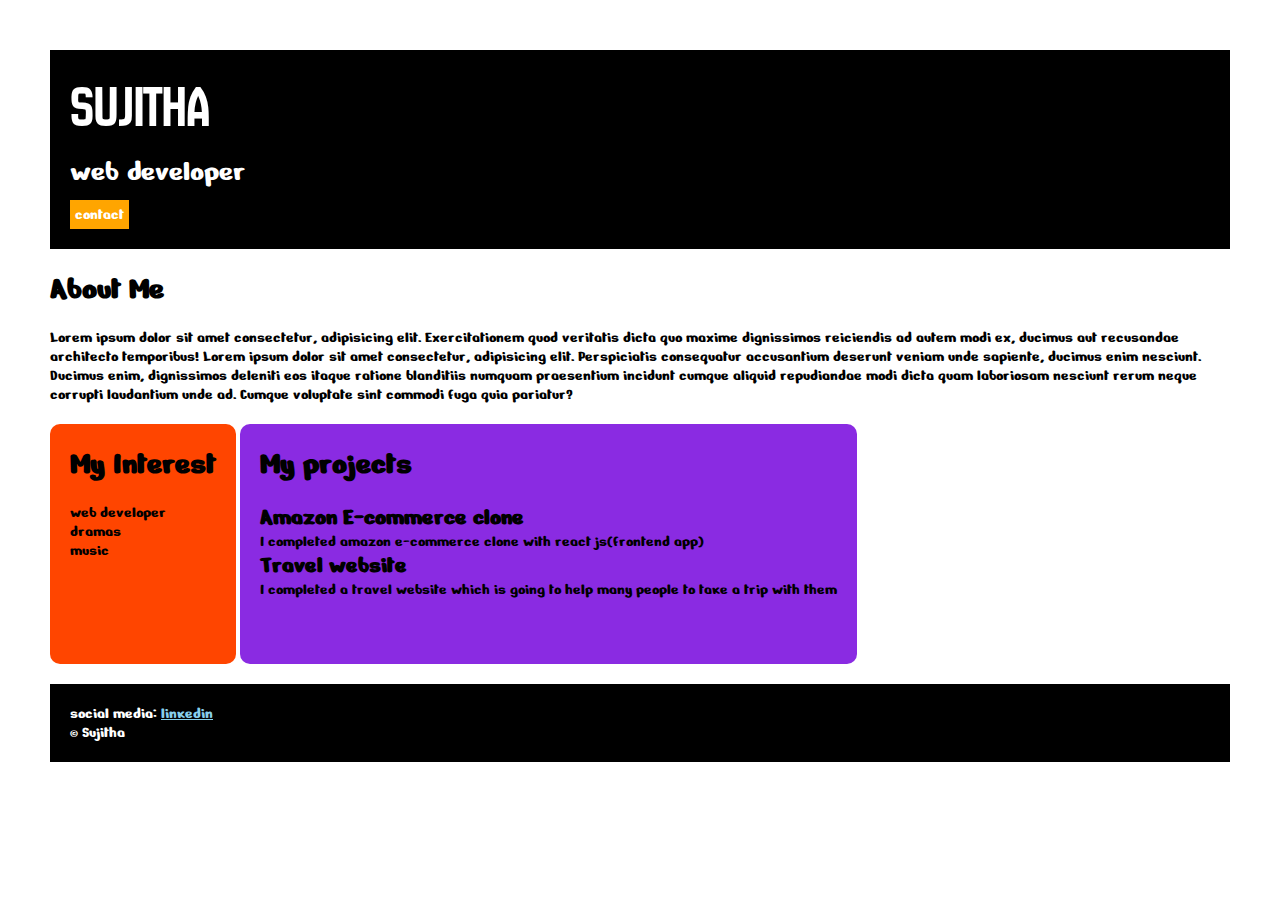
<file: index.html>
<html>
<title>protfolio</title>
<link rel="stylesheet" href="style.css">
<link rel="preconnect" href="https://fonts.googleapis.com">
<link rel="preconnect" href="https://fonts.gstatic.com" crossorigin>
<link href="https://fonts.googleapis.com/css2?family=Nerko+One&display=swap" rel="stylesheet">
<link rel="preconnect" href="https://fonts.googleapis.com">
<link rel="preconnect" href="https://fonts.gstatic.com" crossorigin>
<link href="https://fonts.googleapis.com/css2?family=Nerko+One&family=New+Amsterdam&display=swap" rel="stylesheet">
<body>
    <div class="container">
    <div class="section-one">
    <h1 class="section-one__name">Sujitha</h1>
    <p class="section-one__role">web developer</p>
    <a class="section-one__contact" href="contact.html">contact</a>
    </div>
    <div class="section-two">
    <h1 class="section-two__title">About Me</h1>
    <p class="section-two__desc"> Lorem ipsum dolor sit amet consectetur, adipisicing elit. Exercitationem quod veritatis dicta quo maxime
        dignissimos reiciendis ad autem modi ex, ducimus aut recusandae architecto temporibus! Lorem ipsum dolor sit amet consectetur, adipisicing elit. Perspiciatis consequatur accusantium deserunt veniam unde sapiente, ducimus enim nesciunt. Ducimus enim, dignissimos deleniti eos itaque ratione blanditiis numquam praesentium incidunt cumque aliquid repudiandae modi dicta quam laboriosam nesciunt rerum neque corrupti laudantium unde ad. Cumque voluptate sint commodi fuga quia pariatur?
    </p>
</div>
<div class="section-three">
    <h1 class="section-three__title">My Interest</h1>
    <ul class="section-three__desc">
        <li>web developer</li>
        <li>dramas</li>
        <li>music</li>
    </ul>
</div>
<div class="section-four">
    <h1 class="section-four__title">My projects</h1>
    <ul class="section-four__desc">
        <li>
            <h2>Amazon E-commerce clone</h2>
        </li>
        <p>I completed amazon e-commerce clone with react js(frontend app)</p>
        <li>
            <h2>Travel website</h2>
        </li>
        <p>I completed a travel website which is going to help many people to take a trip with them</p>
    </ul>
</div>
<div class="section-five">
    <p class="section-five__social">social media:
        <a href="https://www.linkedin.com/feed/">linkedin</a>
    </p>
    <p>&copy; Sujitha</p>
</div>
</div>
</body>
</html>
</file>
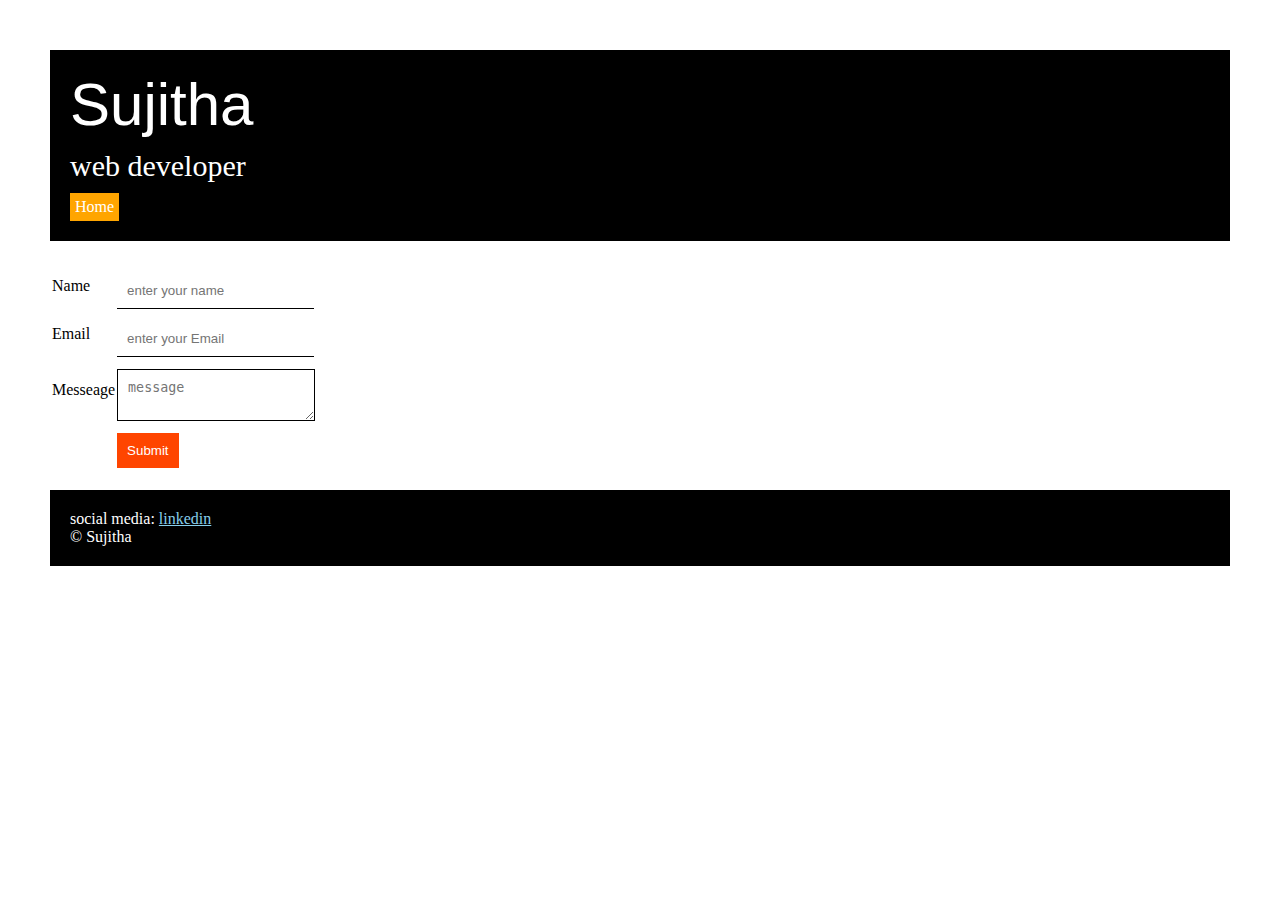
<file: contact.html>
<html>
    <title>contact</title>
    <link rel="stylesheet" href="style.css">
    <body>
        <div class="container">
        <div class="section-one">

    <h1 class="section-one__name">Sujitha</h1>
    <p class="section-one__role">web developer </p>
    <a class="section-one__contact" href="index.html">Home</a>

</div>
<div class="contact-form">
<form>
    <table>
        <tr>
            <td>Name</td>
            <td><input type="text" placeholder="enter your name" class="contact-form__input"></td>
        </tr>
        <tr>
            <td>Email</td>
            <td><input type="text" placeholder="enter your Email" class="contact-form__input"></td>
        </tr>
        <tr>
            <td>Messeage</td>
            <td>
                <textarea placeholder="message" class="contact-form__textarea"></textarea>
            </td>
        </tr>
        <tr>
            <td></td>
        <td><input type="submit" class="contact-form__submit"></td>
        </tr>
    </table>
</form>
</div>
<div class="section-five">
<p class="section-five__social">social media:
    <a href="https://www.linkedin.com/feed/">linkedin</a>
</p>
<p>&copy; Sujitha</p>

</div>
</div>
</body>
</html>
</file>
<file: style.css>
*{
    padding: 0;
    margin: 0;
}
body{
        font-family: "Nerko One", cursive;
        font-weight: 400;
        font-style: normal;
      }
      .container{
        padding: 50px;
      }
      .section-one{
        background-color: black;
        color: white;
        padding: 20px;
      }
      .section-one__name{
            font-family: "New Amsterdam", sans-serif;
            font-weight: 400;
            font-style: normal;
        
          }
          .section-one__contact{
            background-color: orange;
            color: white;
            text-decoration: none;
            padding-top: 5px;
            padding-bottom: 5px;
            padding-left: 5px;
            padding-right: 5px;
            display: inline-block;
            margin-top: 10px;
          }
          .section-one__name{
            font-size: 60px;
          }
          .section-one__role{
            font-size: 30px;
            margin-top: 10px;
          }
          .section-two,.section-three,.section-four,.section-five{
            margin-top: 20px;
          }
          .section-two__desc,.section-three__desc,.section-four__desc,.section-five__desc{
            margin-top: 20px;

          }
          .section-five{
            background-color: black;
            color: white;
            padding: 20px;
          }
          .section-five__social a{
            color: skyblue;

          }
          .section-three li,.section-four li{
            list-style: none;
          }
          
          .section-three{
            background-color: orangered;
            padding: 20px;
            display: inline-block;
            border-radius: 10px;
            height: 200px;
            vertical-align: top;
            
          }
          .section-four{
            background-color: blueviolet;
            display: inline-block;
            border-radius: 10px;
            height: 200px;
            padding: 20px;
        
          }
          .contact-form{
            margin-top: 20px;
          }
          .contact-form__input,.contact-form__textarea,.contact-form__submit{
            margin-top: 10px;
          }
          .contact-form__input{
            padding: 10px;
            border: none;
            border-bottom: solid black 1px;
          }
          .contact-form__textarea{
            padding: 10px;
            border: none;
            border: solid black 1px;
          }
          .contact-form__submit{
            padding: 10px;
            background: orangered;
            color: white;
            border: none;
          }
</file>
